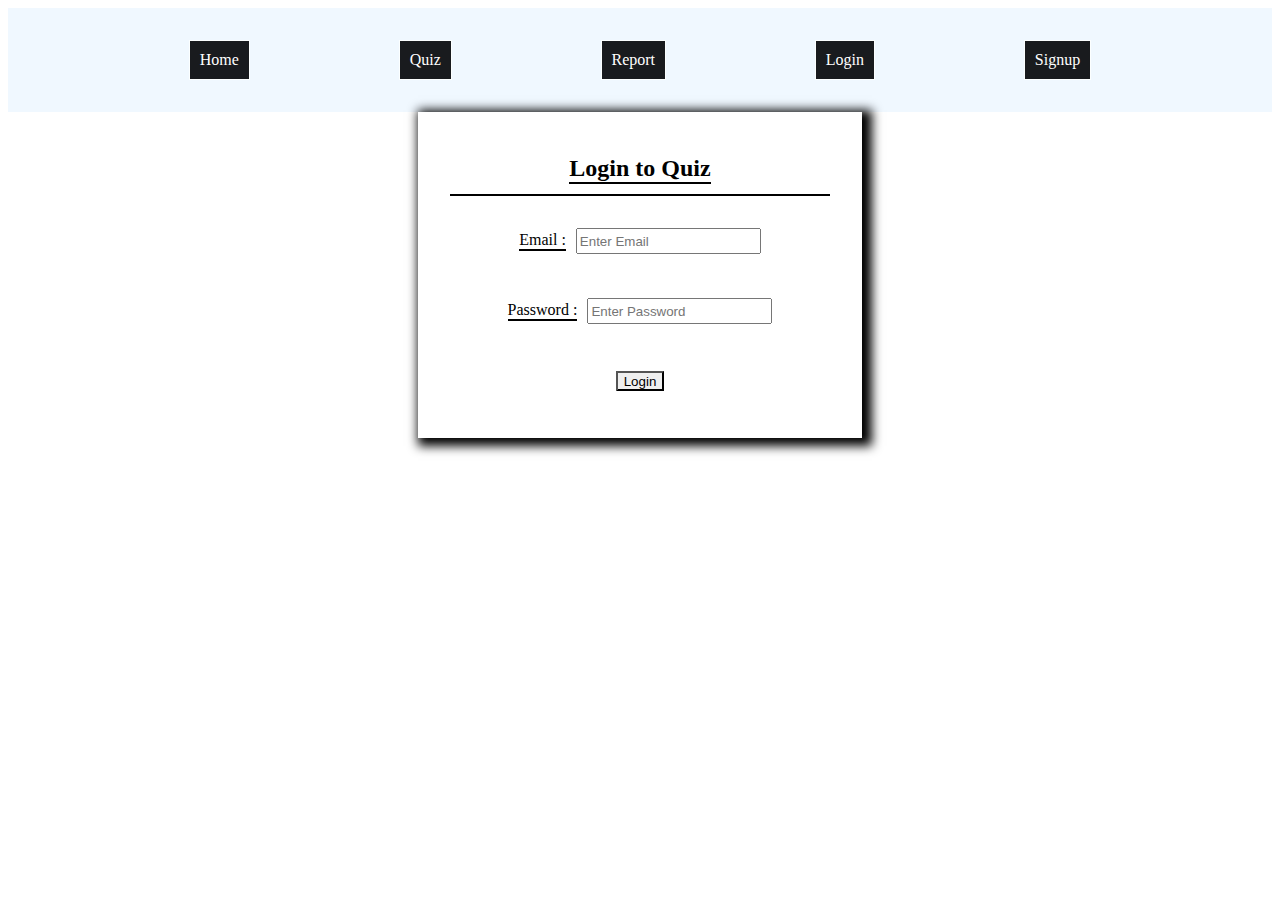
<file: Pages/report.html>
<!DOCTYPE html>
<html lang="en">
<head>
    <meta charset="UTF-8">
    <meta http-equiv="X-UA-Compatible" content="IE=edge">
    <meta name="viewport" content="width=device-width, initial-scale=1.0">
    <link rel="stylesheet" href="../CSS/common.css" />
    <link rel="stylesheet" href="../CSS/report.css" />
    <title>Report : SALESKEN</title>
</head>
<body>
    <nav>
        <div><a href="../index.html">Home</a></div>
        <div><a href="./quiz.html">Quiz</a></div>
        <div><a href="./report.html">Report</a></div>
        <div><a href="./login.html">Login</a></div>
        <div><a href="./signup.html">Signup</a></div>
    </nav>
    <div><h1>Report</h1></div>
    <div id="score"></div>
    <div id="result">

        <div id="solution">
            <h2>Attempted Questions</h2>
        </div>
    <div id="unsolved">
        <h2>UnSolved Questions</h2>
    </div>
</div>

</body>
</html>
<script type="module" src="../JS/report.js"></script>
</file>
<file: CSS/common.css>
nav{
    background-color: aliceblue;
    padding: 2rem;
    display: flex;
    justify-content: space-evenly;
    align-items: center;
    }
nav > div{
    border: 1px solid;
    padding: 10px;
    background-color: rgb(25, 27, 30);
    color: rgb(252, 255, 255);
}
nav > div >a {
    text-decoration: none;
    color: white;
}
</file>
<file: CSS/report.css>
h1,h2{
    text-align: center;
}
.resultCard{
border: 1px solid;
padding: 10px;
margin: 10px;
}
#score{
font-size: 40px;
font-weight: 600;
text-decoration: underline;
text-align: center;
}
#result{
display: flex;
justify-content: space-evenly;

}
</file>
